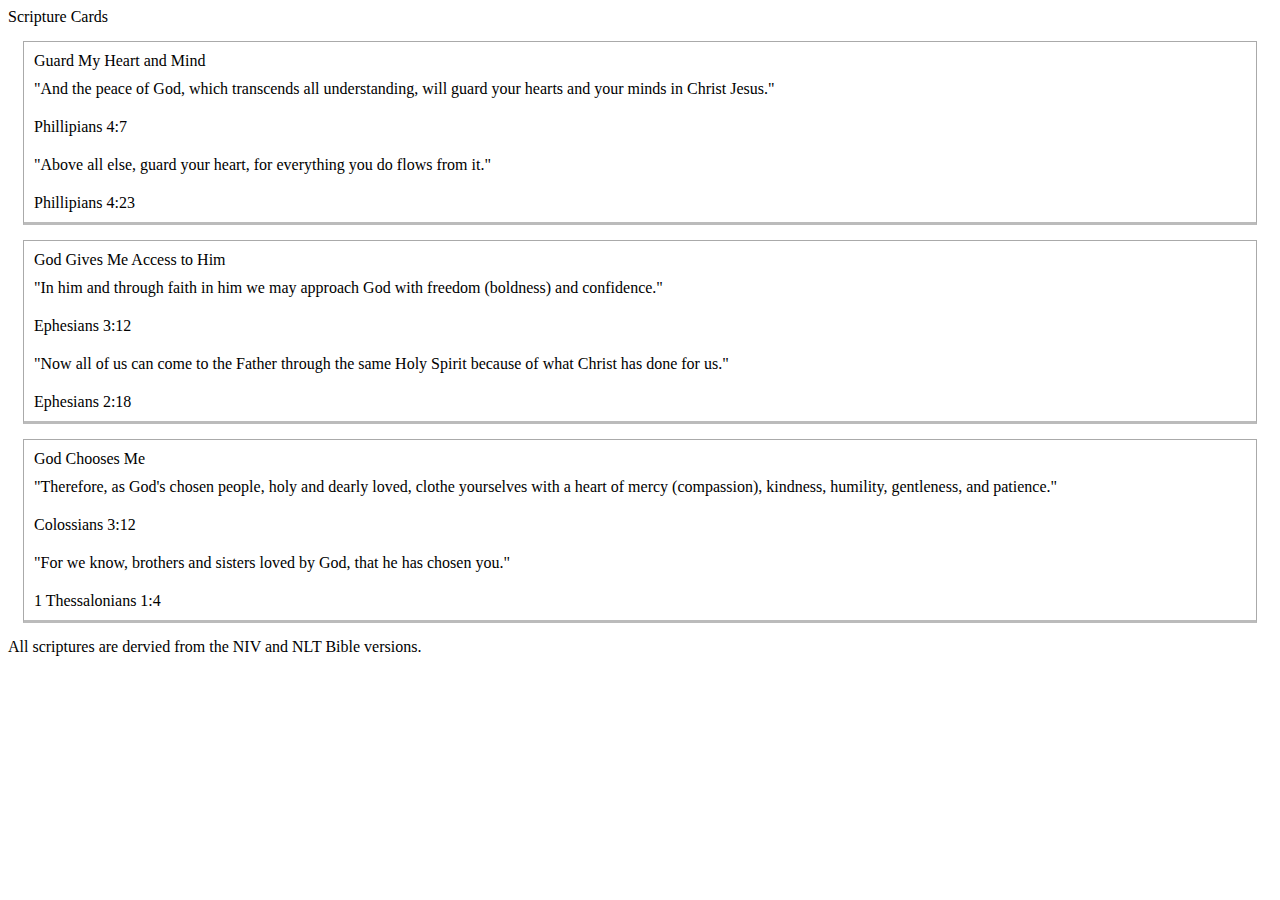
<file: index.html>
<!--Scripture Card Commonalities
scripture
	title
	verse
	reference
-->
<!--Scripture Cards Info-->
<!DOCTYPE html>
<html lang="en">
<head>
	<meta charset="utf-8">
	<title>Daily Reminders</title>
	<meta name="viewport" content="initial-scale=1.0; maximum-scale= 1.0; user-scalable=no; width=device-width">
	<link rel="stylesheet" type="text/css" href="style.css" media="screen">
</head>
<body>
<!--Header-->
<div class="header">Scripture Cards</div>
<!--first scripture card-->
<div class="scripturecontent">
	<div class="card">
		<div class="title">Guard My Heart and Mind</div>
			<div class="verse">
			"And the peace of God, which transcends all understanding, will guard your hearts and your minds in Christ Jesus."
			</div>
			<div class="reference">Phillipians 4:7</div>
			<div class="verse">
			"Above all else, guard your heart, for everything you do flows from it."
			</div>
			<div class="reference">Phillipians 4:23</div>
	</div>
<!--second scripture card-->
	<div class="card">
		<div class="title">God Gives Me Access to Him</div>
			<div class="verse">
			"In him and through faith in him we may approach God with freedom (boldness) and confidence."
			</div>
			<div class="reference">Ephesians 3:12</div>
			<div class="verse">
			"Now all of us can come to the Father through the same Holy Spirit because of what Christ has done for us."
			</div>
			<div class="reference">Ephesians 2:18</div>	
	</div>
<!--third scripture card-->
	<div class="card">
		<div class="title">God Chooses Me</div>
			<div class="verse">
			"Therefore, as God's chosen people, holy and dearly loved, clothe yourselves with a heart of mercy (compassion), kindness, humility, gentleness, and patience."
			</div>
			<div class="reference">Colossians 3:12</div>
			<div class="verse">
			"For we know, brothers and sisters loved by God, that he has chosen you."
			</div>
			<div class="reference">1 Thessalonians 1:4</div>	
	</div>
</div>

<div class="footer">
All scriptures are dervied from the NIV and NLT Bible versions.
</div>
<!--Personal Page Info
<title>Soniael N. Duncan</title>
	<img src="IMG_7901.jpg" alt="M.S. in Computer Science 12/13/2013">
<header>
		<hgroup>
			<h1>Soniael N. Duncan</h1>
			<h2>INSPIRE L.I.F.E (Love.Intellect.Faith.Elevation)</h2>
			<h3>Psalms 37:23 NKJV</h3>
		</hgroup>
</header>
<section>
	<h1>Professional Resume</h1>
	<h2>Paraprofessional Resume</h2>
	
</section>
<footer>
	<nav>
			<ul>
				<li>About Me</li>
				<li>Contact Me</li>
				<li>Duncan Designs</li>
			</ul>
		</nav>
</footer>
-->

</body>
</html>
</file>
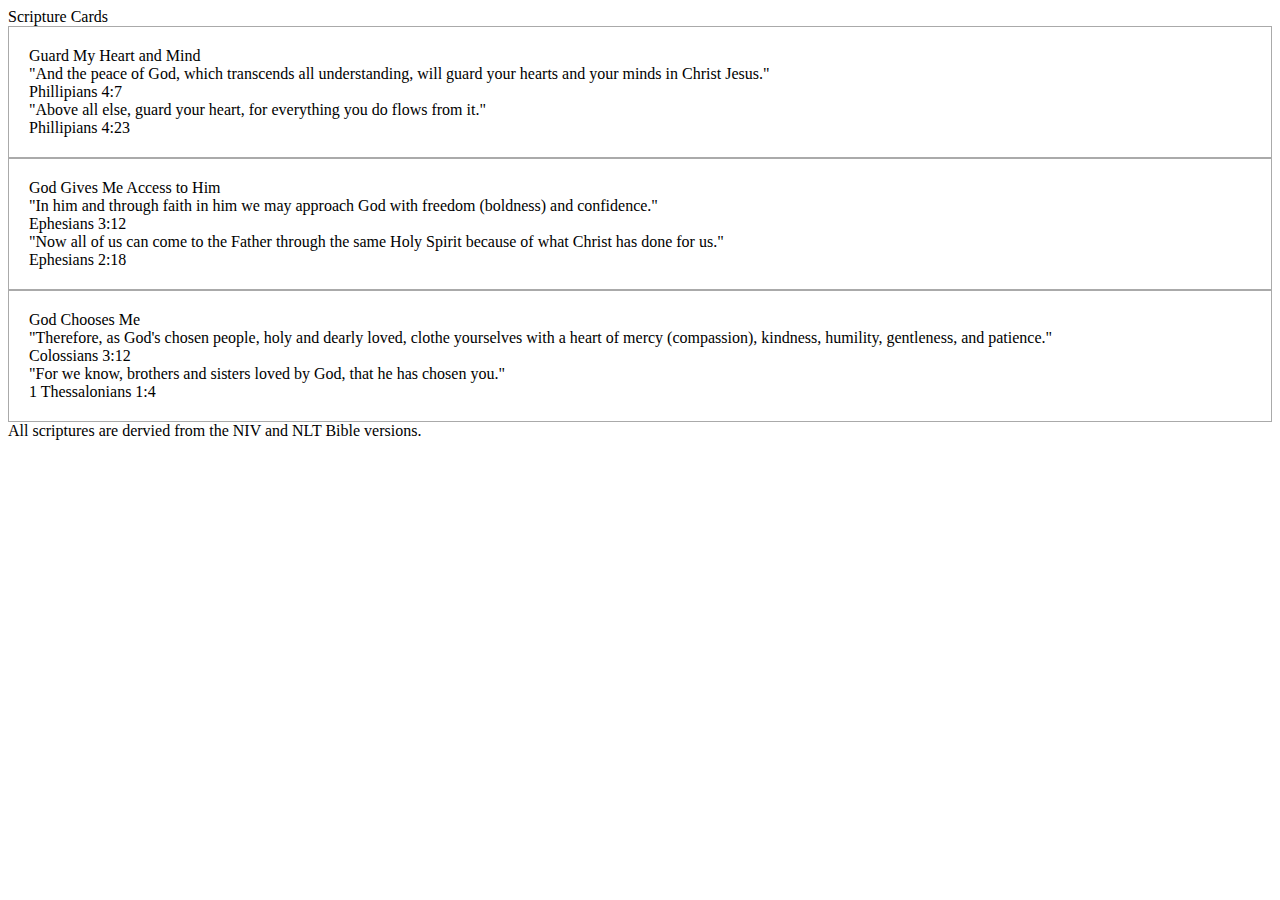
<file: cards.html>
<!--Scripture Card Commonalities
scripture
	title
	verse
	reference
-->
<!--Scripture Cards Info-->
<!DOCTYPE html>
<html lang="en">
<head>
	<meta charset="utf-8">
	<title>Daily Reminders</title>
	<meta name="viewport" content="initial-scale=1.0; maximum-scale= 1.0; user-scalable=no; width=device-width">
	<link rel="stylesheet" type="text/css" href="cards.css">
</head>
<body>
<!--Header-->
<div class="header">Scripture Cards</div>
<!--first scripture card-->
<div class="scripturecontent">
	<div class="card">
		<div class="title">Guard My Heart and Mind</div>
			<div class="verse">
			"And the peace of God, which transcends all understanding, will guard your hearts and your minds in Christ Jesus."
			</div>
			<div class="reference">Phillipians 4:7</div>
			<div class="verse">
			"Above all else, guard your heart, for everything you do flows from it."
			</div>
			<div class="reference">Phillipians 4:23</div>
	</div>
<!--second scripture card-->
	<div class="card">
		<div class="title">God Gives Me Access to Him</div>
			<div class="verse">
			"In him and through faith in him we may approach God with freedom (boldness) and confidence."
			</div>
			<div class="reference">Ephesians 3:12</div>
			<div class="verse">
			"Now all of us can come to the Father through the same Holy Spirit because of what Christ has done for us."
			</div>
			<div class="reference">Ephesians 2:18</div>	
	</div>
<!--third scripture card-->
	<div class="card">
		<div class="title">God Chooses Me</div>
			<div class="verse">
			"Therefore, as God's chosen people, holy and dearly loved, clothe yourselves with a heart of mercy (compassion), kindness, humility, gentleness, and patience."
			</div>
			<div class="reference">Colossians 3:12</div>
			<div class="verse">
			"For we know, brothers and sisters loved by God, that he has chosen you."
			</div>
			<div class="reference">1 Thessalonians 1:4</div>	
	</div>
</div>

<div class="footer">
All scriptures are dervied from the NIV and NLT Bible versions.
</div>
</body>
</html>
</file>
<file: style.css>
.card { 
	background: #FFF; 
	border: 1px solid #AAA;
	border-bottom: 3px solid #BBB;
	padding: 0px;
	margin: 15px;
	overflow: hidden;
}
.title {
	margin: 0px;
	padding: 10px;
	padding-bottom: 0px;
}
.verse {
	margin: 0px;
	padding: 10px;
}
.reference {
	margin: 0px;
	padding: 10px;
}


















/*body{
	font-family:Georgia,sans-serif;
	background-color: #8A0808;
}
header{
	width: 80%;
	color: white;
	margin-right: auto;
	margin-left: auto;
}
footer{
	color: yellow;
}
section{
	color: white;
	margin: 10px;
	border: yellow;
	border-style: solid;
	border-width: 5px;
}
h1{ margin: 5px;}
h2{ margin: 5px;}
*/
</file>
<file: cards.css>
.card { 
	background: #FFF; 
	border: 1px solid #AAA;
	padding: 20px;
	padding-bottom: 20px;
	overflow: hidden;
}
.title {}
.verse {}
.reference {}
</file>
